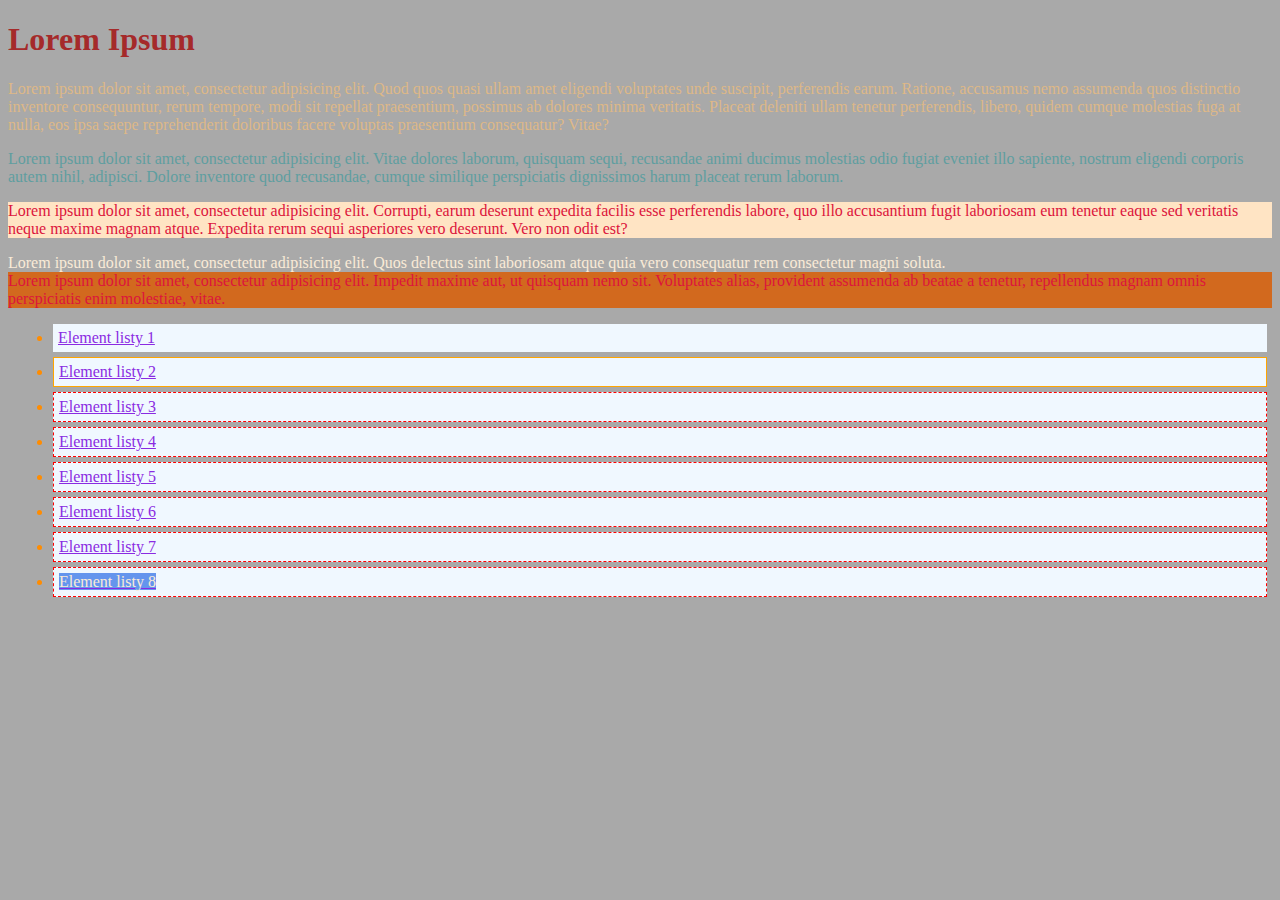
<file: 1-selektory/index.html>
<!DOCTYPE html>
<html lang="en">
<head>
    <meta charset="UTF-8">
    <title>Selektory</title>
    
    <link rel="stylesheet" href="css/style.css">
</head>
<body>
    
    <h1>Lorem Ipsum</h1>
    <p>Lorem ipsum dolor sit amet, consectetur adipisicing elit. Quod quos quasi ullam amet eligendi voluptates unde suscipit, perferendis earum. Ratione, accusamus nemo assumenda quos distinctio inventore consequuntur, rerum tempore, modi sit repellat praesentium, possimus ab dolores minima veritatis. Placeat deleniti ullam tenetur perferendis, libero, quidem cumque molestias fuga at nulla, eos ipsa saepe reprehenderit doloribus facere voluptas praesentium consequatur? Vitae?</p>
    <p id="pid">Lorem ipsum dolor sit amet, consectetur adipisicing elit. Vitae dolores laborum, quisquam sequi, recusandae animi ducimus molestias odio fugiat eveniet illo sapiente, nostrum eligendi corporis autem nihil, adipisci. Dolore inventore quod recusandae, cumque similique perspiciatis dignissimos harum placeat rerum laborum.</p>
    <p class="pcl">Lorem ipsum dolor sit amet, consectetur adipisicing elit. Corrupti, earum deserunt expedita facilis esse perferendis labore, quo illo accusantium fugit laboriosam eum tenetur eaque sed veritatis neque maxime magnam atque. Expedita rerum sequi asperiores vero deserunt. Vero non odit est?</p>
    
    Lorem ipsum dolor sit amet, consectetur adipisicing elit. Quos delectus sint laboriosam atque quia vero consequatur rem consectetur magni soluta.
    
    <div class="pcl">Lorem ipsum dolor sit amet, consectetur adipisicing elit. Impedit maxime aut, ut quisquam nemo sit. Voluptates alias, provident assumenda ab beatae a tenetur, repellendus magnam omnis perspiciatis enim molestiae, vitae.</div>
    
    <ul>
        <li id="li-1"><a href="">Element listy 1</a></li>
        <li><a href="">Element listy 2</a></li>
        <li><a href="">Element listy 3</a></li>
        <li><a href="">Element listy 4</a></li>
        <li><a href="">Element listy 5</a></li>
        <li><a href="">Element listy 6</a></li>
        <li><a href="">Element listy 7</a></li>
        <li><a href=""><span>Element listy 8</span></a></li>
    </ul>
    
</body>
</html>
</file>
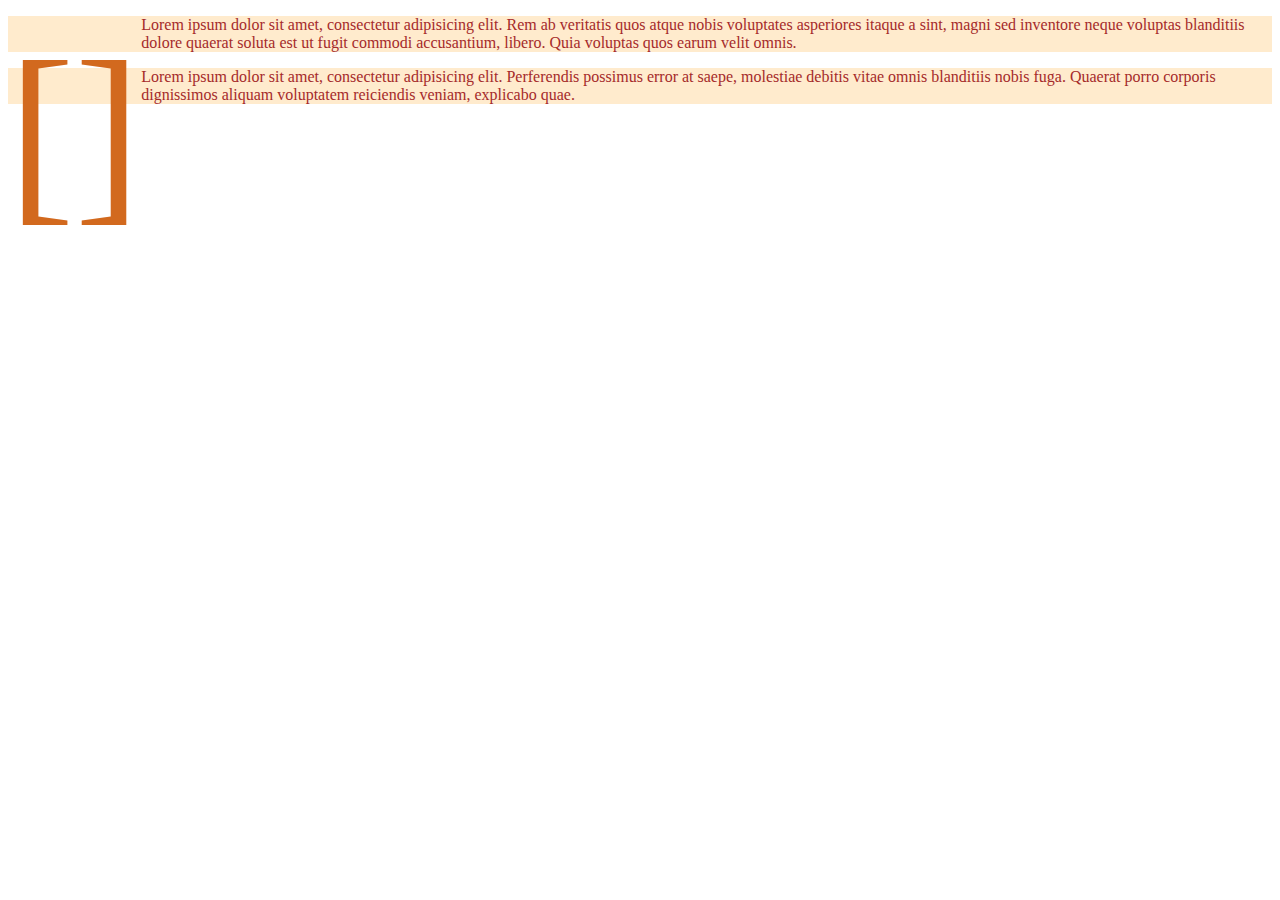
<file: 2-pseudoelementy/index.html>
<!DOCTYPE html>
<html lang="en">
<head>
    <meta charset="UTF-8">
    <title>Pseudoelementy</title>
    
    <link rel="stylesheet" href="css/style.css">
</head>
<body>
    
    <div>
        <p id="p-1">Lorem ipsum dolor sit amet, consectetur adipisicing elit. Rem ab veritatis quos atque nobis voluptates asperiores itaque a sint, magni sed inventore neque voluptas blanditiis dolore quaerat soluta est ut fugit commodi accusantium, libero. Quia voluptas quos earum velit omnis.</p>
        <p id="p-2">Lorem ipsum dolor sit amet, consectetur adipisicing elit. Perferendis possimus error at saepe, molestiae debitis vitae omnis blanditiis nobis fuga. Quaerat porro corporis dignissimos aliquam voluptatem reiciendis veniam, explicabo quae.</p>
    </div>
    
</body>
</html>
</file>
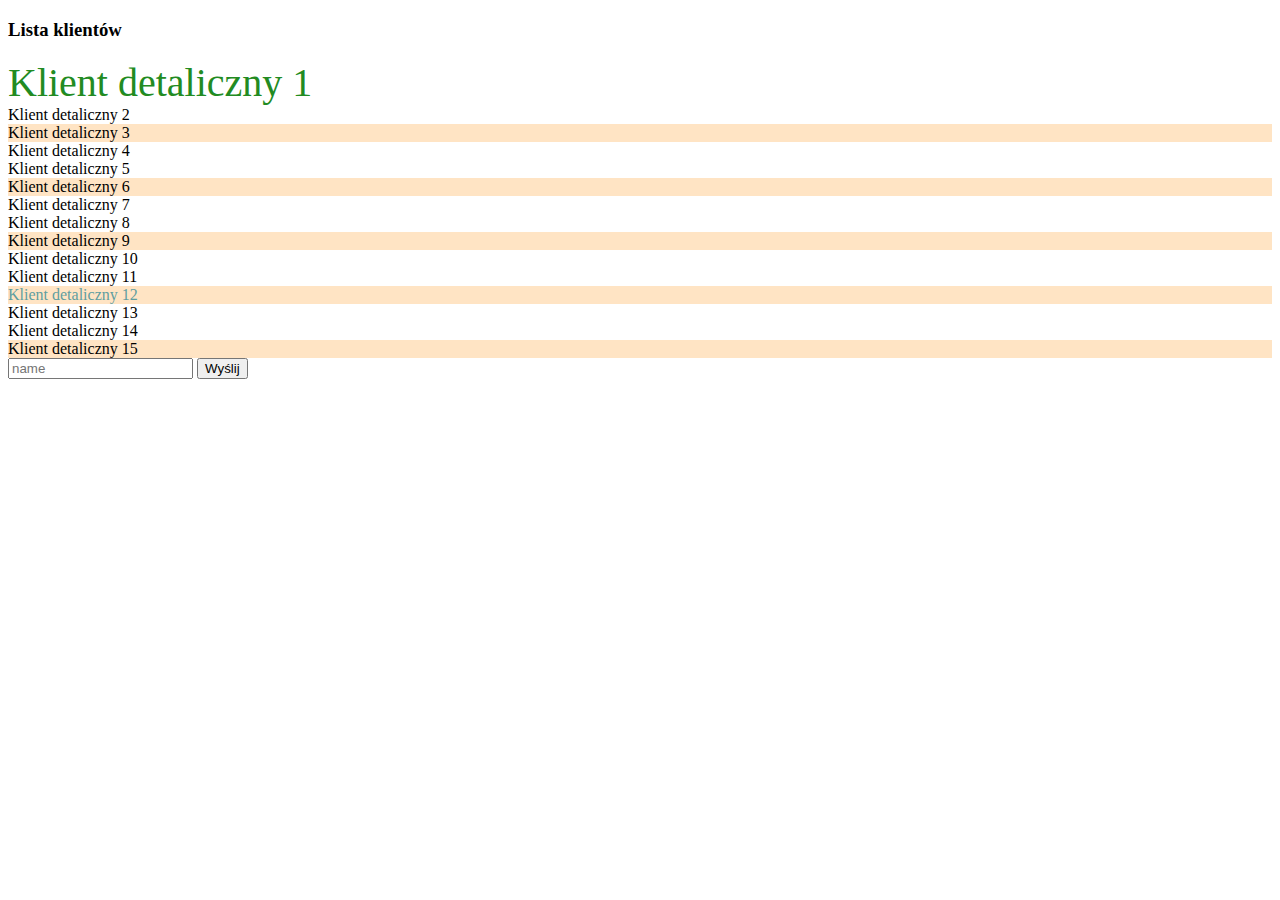
<file: 3-pseudoklasy/index.html>
<!DOCTYPE html>
<html lang="en">

<head>
    <meta charset="UTF-8">
    <title>Pseudoklasy</title>
    <link rel="stylesheet" href="css/style.css">
</head>

<body>

    <!-- Pseudoklasy elementów potomych -->
    <h3>Lista klientów</h3>
    <div class="list">

        <div class="customer">Klient detaliczny 1</div>
        <div class="customer">Klient detaliczny 2</div>
        <div class="customer">Klient detaliczny 3</div>
        <div class="customer">Klient detaliczny 4</div>
        <div class="customer">Klient detaliczny 5</div>
        <div class="customer">Klient detaliczny 6</div>
        <div class="customer">Klient detaliczny 7</div>
        <div class="customer">Klient detaliczny 8</div>
        <div class="customer">Klient detaliczny 9</div>
        <div class="customer">Klient detaliczny 10</div>
        <div class="customer">Klient detaliczny 11</div>
        <div class="customer">Klient detaliczny 12</div>
        <div class="customer">Klient detaliczny 13</div>
        <div class="customer">Klient detaliczny 14</div>
        <div class="customer">Klient detaliczny 15</div>
    </div>

    <!--  :focus i :hover  -->
    <form action="#">
        <input type="text" placeholder="name" id="name">
        <input type="submit" value="Wyślij" id="send">
    </form>


</body>

</html>
</file>
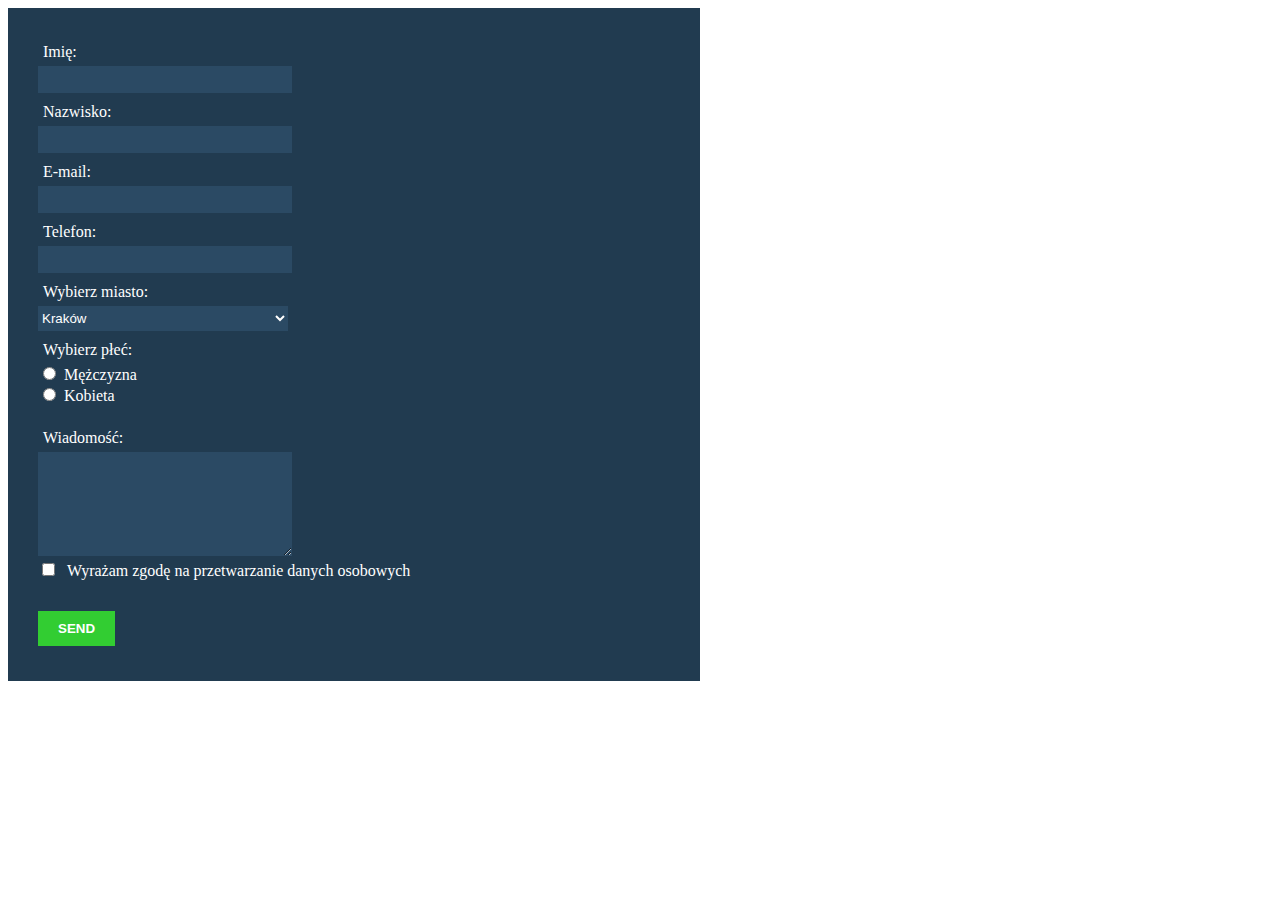
<file: 5-wartsztat/index.html>
<!DOCTYPE html>
<html lang="en">

<head>
    <meta charset="UTF-8">
    <title>Zadanie domowe - Formularz HTML5</title>
    <link rel="stylesheet" href="css/style.css">
</head>

<body>
   
    <!-- Zadanie domowe zrob z wykorzystaniem serwisu https://formspree.io -->
    
    <form action="https://formspree.io/l.badocha@arena108.pl" method="POST">
        <label for="name">Imię:</label>
        <input type="text" name="name" id="name">

        <br>
        <label for="lastname">Nazwisko:</label>
        <input type="text" name="lastname" id="lastname">

        <br>
        <label for="mail">E-mail:</label>
        <input type="email" name="_replyto" id="mail">

        <br>
        <label for="phone">Telefon:</label>
        <input type="tel" name="phone" id="phone">

        <br>
        <label for="city">Wybierz miasto:</label>
        <select name="city" id="city">
            <option value="krakow">Kraków</option>
            <option value="warszawa">Warszawa</option>
            <option value="gdansk">Gdańsk</option>
        </select>

        <br>
      	<p>Wybierz płeć:</p>
        <input type="radio" name="gender" value="male" id="male"><label for="male">Mężczyzna</label>
        <br>
        <input type="radio" name="gender" value="female" id="female"><label for="female">Kobieta</label>
        <br>

        <br>
        <label for="message">Wiadomość: </label>
        <textarea name="message" id="message"></textarea>
        <br>
        <input type="checkbox" id="agreement" name="agreement">
        <label for="agreement">Wyrażam zgodę na przetwarzanie danych osobowych</label>
        <br>
        <input type="submit" value="Send">
    </form>
</body>

</html>
</file>
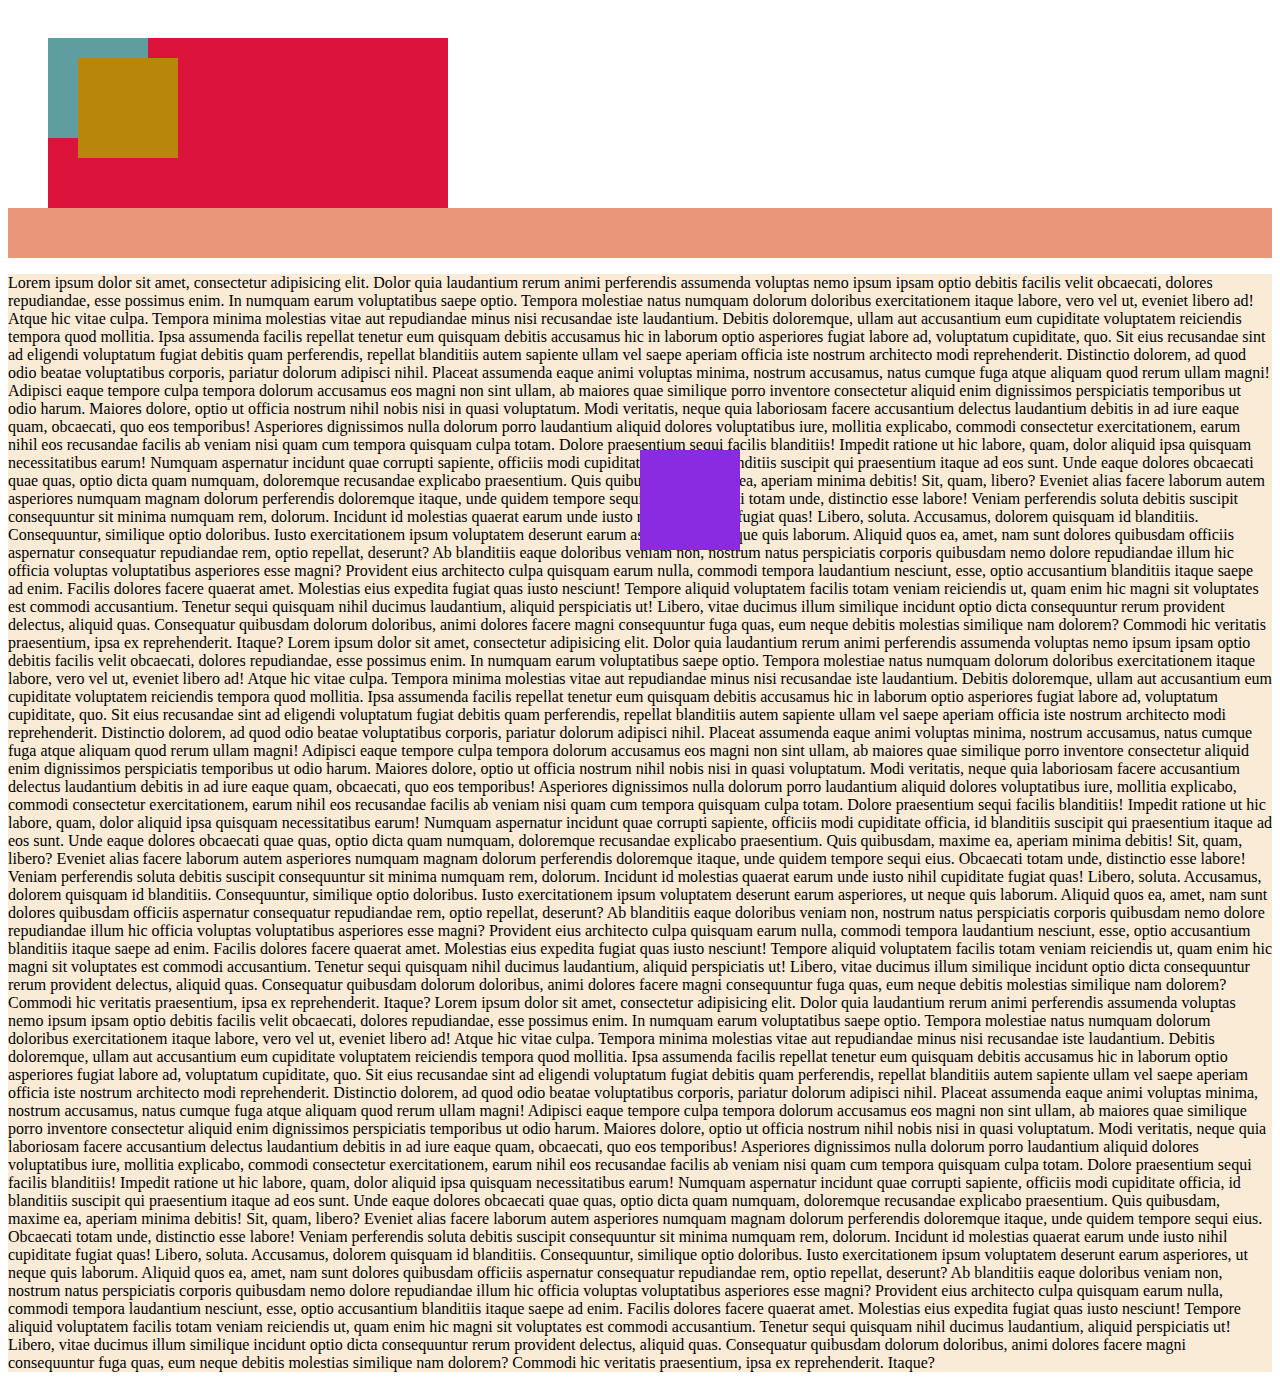
<file: 6-pozycjonowanie/index.html>
<!DOCTYPE html>
<html lang="en">

<head>
    <meta charset="UTF-8">
    <title>Pozycjonowanie</title>
    <link rel="stylesheet" href="css/style.css">
</head>

<body>
    <div id="relative">
        <div id="absolute"></div>
        <div id="static"></div>
    </div>

    <div id="fixed"></div>

    <div id="sticky"></div>
    <p>
        Lorem ipsum dolor sit amet, consectetur adipisicing elit. Dolor quia laudantium rerum animi perferendis assumenda voluptas nemo ipsum ipsam optio debitis facilis velit obcaecati, dolores repudiandae, esse possimus enim. In numquam earum voluptatibus saepe optio. Tempora molestiae natus numquam dolorum doloribus exercitationem itaque labore, vero vel ut, eveniet libero ad! Atque hic vitae culpa. Tempora minima molestias vitae aut repudiandae minus nisi recusandae iste laudantium. Debitis doloremque, ullam aut accusantium eum cupiditate voluptatem reiciendis tempora quod mollitia. Ipsa assumenda facilis repellat tenetur eum quisquam debitis accusamus hic in laborum optio asperiores fugiat labore ad, voluptatum cupiditate, quo. Sit eius recusandae sint ad eligendi voluptatum fugiat debitis quam perferendis, repellat blanditiis autem sapiente ullam vel saepe aperiam officia iste nostrum architecto modi reprehenderit. Distinctio dolorem, ad quod odio beatae voluptatibus corporis, pariatur dolorum adipisci nihil. Placeat assumenda eaque animi voluptas minima, nostrum accusamus, natus cumque fuga atque aliquam quod rerum ullam magni! Adipisci eaque tempore culpa tempora dolorum accusamus eos magni non sint ullam, ab maiores quae similique porro inventore consectetur aliquid enim dignissimos perspiciatis temporibus ut odio harum. Maiores dolore, optio ut officia nostrum nihil nobis nisi in quasi voluptatum. Modi veritatis, neque quia laboriosam facere accusantium delectus laudantium debitis in ad iure eaque quam, obcaecati, quo eos temporibus! Asperiores dignissimos nulla dolorum porro laudantium aliquid dolores voluptatibus iure, mollitia explicabo, commodi consectetur exercitationem, earum nihil eos recusandae facilis ab veniam nisi quam cum tempora quisquam culpa totam. Dolore praesentium sequi facilis blanditiis! Impedit ratione ut hic labore, quam, dolor aliquid ipsa quisquam necessitatibus earum! Numquam aspernatur incidunt quae corrupti sapiente, officiis modi cupiditate officia, id blanditiis suscipit qui praesentium itaque ad eos sunt. Unde eaque dolores obcaecati quae quas, optio dicta quam numquam, doloremque recusandae explicabo praesentium. Quis quibusdam, maxime ea, aperiam minima debitis! Sit, quam, libero? Eveniet alias facere laborum autem asperiores numquam magnam dolorum perferendis doloremque itaque, unde quidem tempore sequi eius. Obcaecati totam unde, distinctio esse labore! Veniam perferendis soluta debitis suscipit consequuntur sit minima numquam rem, dolorum. Incidunt id molestias quaerat earum unde iusto nihil cupiditate fugiat quas! Libero, soluta. Accusamus, dolorem quisquam id blanditiis. Consequuntur, similique optio doloribus. Iusto exercitationem ipsum voluptatem deserunt earum asperiores, ut neque quis laborum. Aliquid quos ea, amet, nam sunt dolores quibusdam officiis aspernatur consequatur repudiandae rem, optio repellat, deserunt? Ab blanditiis eaque doloribus veniam non, nostrum natus perspiciatis corporis quibusdam nemo dolore repudiandae illum hic officia voluptas voluptatibus asperiores esse magni? Provident eius architecto culpa quisquam earum nulla, commodi tempora laudantium nesciunt, esse, optio accusantium blanditiis itaque saepe ad enim. Facilis dolores facere quaerat amet. Molestias eius expedita fugiat quas iusto nesciunt! Tempore aliquid voluptatem facilis totam veniam reiciendis ut, quam enim hic magni sit voluptates est commodi accusantium. Tenetur sequi quisquam nihil ducimus laudantium, aliquid perspiciatis ut! Libero, vitae ducimus illum similique incidunt optio dicta consequuntur rerum provident delectus, aliquid quas. Consequatur quibusdam dolorum doloribus, animi dolores facere magni consequuntur fuga quas, eum neque debitis molestias similique nam dolorem? Commodi hic veritatis praesentium, ipsa ex reprehenderit. Itaque?
        Lorem ipsum dolor sit amet, consectetur adipisicing elit. Dolor quia laudantium rerum animi perferendis assumenda voluptas nemo ipsum ipsam optio debitis facilis velit obcaecati, dolores repudiandae, esse possimus enim. In numquam earum voluptatibus saepe optio. Tempora molestiae natus numquam dolorum doloribus exercitationem itaque labore, vero vel ut, eveniet libero ad! Atque hic vitae culpa. Tempora minima molestias vitae aut repudiandae minus nisi recusandae iste laudantium. Debitis doloremque, ullam aut accusantium eum cupiditate voluptatem reiciendis tempora quod mollitia. Ipsa assumenda facilis repellat tenetur eum quisquam debitis accusamus hic in laborum optio asperiores fugiat labore ad, voluptatum cupiditate, quo. Sit eius recusandae sint ad eligendi voluptatum fugiat debitis quam perferendis, repellat blanditiis autem sapiente ullam vel saepe aperiam officia iste nostrum architecto modi reprehenderit. Distinctio dolorem, ad quod odio beatae voluptatibus corporis, pariatur dolorum adipisci nihil. Placeat assumenda eaque animi voluptas minima, nostrum accusamus, natus cumque fuga atque aliquam quod rerum ullam magni! Adipisci eaque tempore culpa tempora dolorum accusamus eos magni non sint ullam, ab maiores quae similique porro inventore consectetur aliquid enim dignissimos perspiciatis temporibus ut odio harum. Maiores dolore, optio ut officia nostrum nihil nobis nisi in quasi voluptatum. Modi veritatis, neque quia laboriosam facere accusantium delectus laudantium debitis in ad iure eaque quam, obcaecati, quo eos temporibus! Asperiores dignissimos nulla dolorum porro laudantium aliquid dolores voluptatibus iure, mollitia explicabo, commodi consectetur exercitationem, earum nihil eos recusandae facilis ab veniam nisi quam cum tempora quisquam culpa totam. Dolore praesentium sequi facilis blanditiis! Impedit ratione ut hic labore, quam, dolor aliquid ipsa quisquam necessitatibus earum! Numquam aspernatur incidunt quae corrupti sapiente, officiis modi cupiditate officia, id blanditiis suscipit qui praesentium itaque ad eos sunt. Unde eaque dolores obcaecati quae quas, optio dicta quam numquam, doloremque recusandae explicabo praesentium. Quis quibusdam, maxime ea, aperiam minima debitis! Sit, quam, libero? Eveniet alias facere laborum autem asperiores numquam magnam dolorum perferendis doloremque itaque, unde quidem tempore sequi eius. Obcaecati totam unde, distinctio esse labore! Veniam perferendis soluta debitis suscipit consequuntur sit minima numquam rem, dolorum. Incidunt id molestias quaerat earum unde iusto nihil cupiditate fugiat quas! Libero, soluta. Accusamus, dolorem quisquam id blanditiis. Consequuntur, similique optio doloribus. Iusto exercitationem ipsum voluptatem deserunt earum asperiores, ut neque quis laborum. Aliquid quos ea, amet, nam sunt dolores quibusdam officiis aspernatur consequatur repudiandae rem, optio repellat, deserunt? Ab blanditiis eaque doloribus veniam non, nostrum natus perspiciatis corporis quibusdam nemo dolore repudiandae illum hic officia voluptas voluptatibus asperiores esse magni? Provident eius architecto culpa quisquam earum nulla, commodi tempora laudantium nesciunt, esse, optio accusantium blanditiis itaque saepe ad enim. Facilis dolores facere quaerat amet. Molestias eius expedita fugiat quas iusto nesciunt! Tempore aliquid voluptatem facilis totam veniam reiciendis ut, quam enim hic magni sit voluptates est commodi accusantium. Tenetur sequi quisquam nihil ducimus laudantium, aliquid perspiciatis ut! Libero, vitae ducimus illum similique incidunt optio dicta consequuntur rerum provident delectus, aliquid quas. Consequatur quibusdam dolorum doloribus, animi dolores facere magni consequuntur fuga quas, eum neque debitis molestias similique nam dolorem? Commodi hic veritatis praesentium, ipsa ex reprehenderit. Itaque?
        Lorem ipsum dolor sit amet, consectetur adipisicing elit. Dolor quia laudantium rerum animi perferendis assumenda voluptas nemo ipsum ipsam optio debitis facilis velit obcaecati, dolores repudiandae, esse possimus enim. In numquam earum voluptatibus saepe optio. Tempora molestiae natus numquam dolorum doloribus exercitationem itaque labore, vero vel ut, eveniet libero ad! Atque hic vitae culpa. Tempora minima molestias vitae aut repudiandae minus nisi recusandae iste laudantium. Debitis doloremque, ullam aut accusantium eum cupiditate voluptatem reiciendis tempora quod mollitia. Ipsa assumenda facilis repellat tenetur eum quisquam debitis accusamus hic in laborum optio asperiores fugiat labore ad, voluptatum cupiditate, quo. Sit eius recusandae sint ad eligendi voluptatum fugiat debitis quam perferendis, repellat blanditiis autem sapiente ullam vel saepe aperiam officia iste nostrum architecto modi reprehenderit. Distinctio dolorem, ad quod odio beatae voluptatibus corporis, pariatur dolorum adipisci nihil. Placeat assumenda eaque animi voluptas minima, nostrum accusamus, natus cumque fuga atque aliquam quod rerum ullam magni! Adipisci eaque tempore culpa tempora dolorum accusamus eos magni non sint ullam, ab maiores quae similique porro inventore consectetur aliquid enim dignissimos perspiciatis temporibus ut odio harum. Maiores dolore, optio ut officia nostrum nihil nobis nisi in quasi voluptatum. Modi veritatis, neque quia laboriosam facere accusantium delectus laudantium debitis in ad iure eaque quam, obcaecati, quo eos temporibus! Asperiores dignissimos nulla dolorum porro laudantium aliquid dolores voluptatibus iure, mollitia explicabo, commodi consectetur exercitationem, earum nihil eos recusandae facilis ab veniam nisi quam cum tempora quisquam culpa totam. Dolore praesentium sequi facilis blanditiis! Impedit ratione ut hic labore, quam, dolor aliquid ipsa quisquam necessitatibus earum! Numquam aspernatur incidunt quae corrupti sapiente, officiis modi cupiditate officia, id blanditiis suscipit qui praesentium itaque ad eos sunt. Unde eaque dolores obcaecati quae quas, optio dicta quam numquam, doloremque recusandae explicabo praesentium. Quis quibusdam, maxime ea, aperiam minima debitis! Sit, quam, libero? Eveniet alias facere laborum autem asperiores numquam magnam dolorum perferendis doloremque itaque, unde quidem tempore sequi eius. Obcaecati totam unde, distinctio esse labore! Veniam perferendis soluta debitis suscipit consequuntur sit minima numquam rem, dolorum. Incidunt id molestias quaerat earum unde iusto nihil cupiditate fugiat quas! Libero, soluta. Accusamus, dolorem quisquam id blanditiis. Consequuntur, similique optio doloribus. Iusto exercitationem ipsum voluptatem deserunt earum asperiores, ut neque quis laborum. Aliquid quos ea, amet, nam sunt dolores quibusdam officiis aspernatur consequatur repudiandae rem, optio repellat, deserunt? Ab blanditiis eaque doloribus veniam non, nostrum natus perspiciatis corporis quibusdam nemo dolore repudiandae illum hic officia voluptas voluptatibus asperiores esse magni? Provident eius architecto culpa quisquam earum nulla, commodi tempora laudantium nesciunt, esse, optio accusantium blanditiis itaque saepe ad enim. Facilis dolores facere quaerat amet. Molestias eius expedita fugiat quas iusto nesciunt! Tempore aliquid voluptatem facilis totam veniam reiciendis ut, quam enim hic magni sit voluptates est commodi accusantium. Tenetur sequi quisquam nihil ducimus laudantium, aliquid perspiciatis ut! Libero, vitae ducimus illum similique incidunt optio dicta consequuntur rerum provident delectus, aliquid quas. Consequatur quibusdam dolorum doloribus, animi dolores facere magni consequuntur fuga quas, eum neque debitis molestias similique nam dolorem? Commodi hic veritatis praesentium, ipsa ex reprehenderit. Itaque?
    </p>

</body>

</html>
</file>
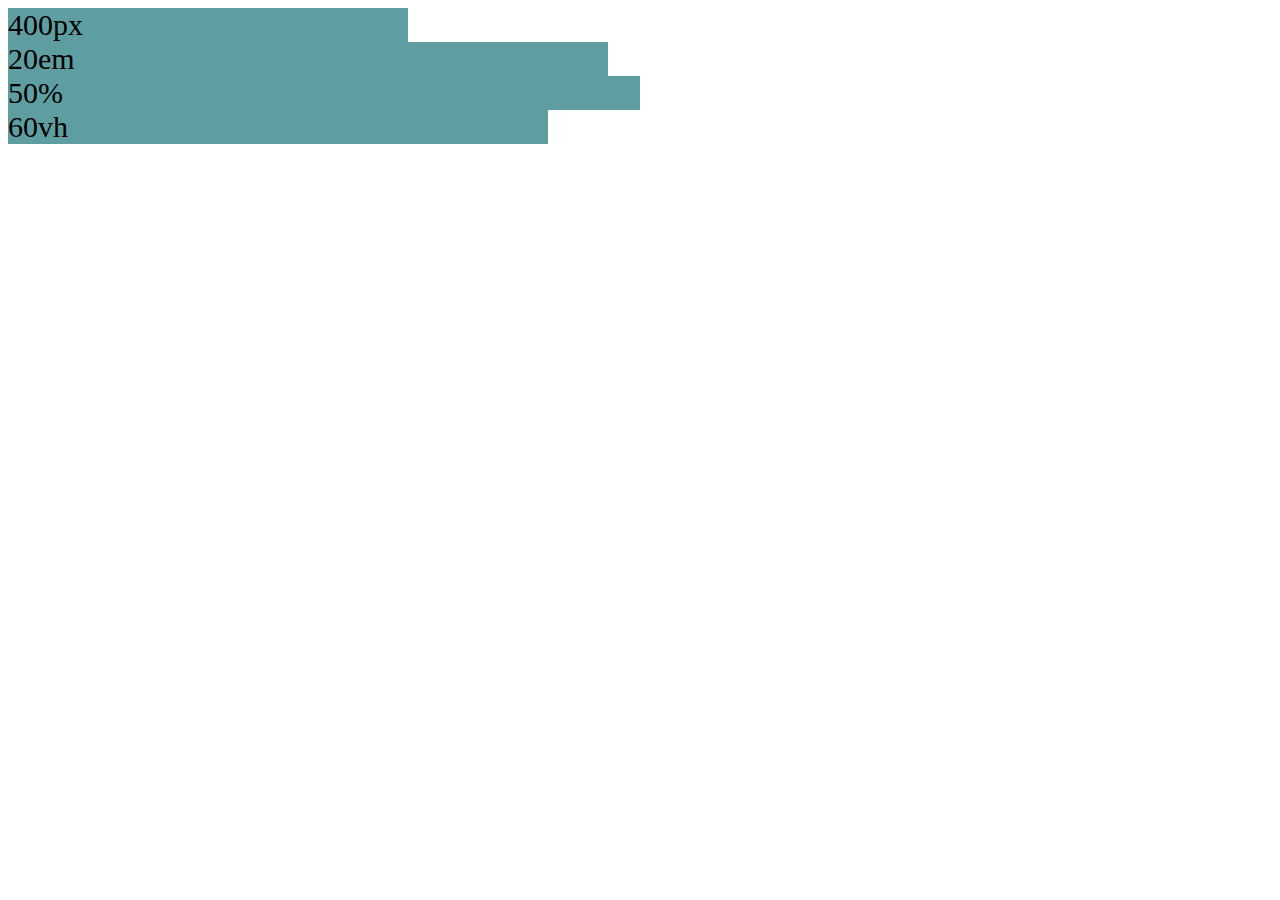
<file: 7-jednostki/index.html>
<!DOCTYPE html>
<html lang="en">

<head>
    <meta charset="UTF-8">
    <title>Jednostki</title>
    <link rel="stylesheet" href="css/style.css">
</head>

<body>

    <div id="container">
        <div id="pixels">400px</div>
        <div id="em">20em</div>
        <div id="percent">50%</div>
        <div id="vh">60vh</div>
    </div>



</body>

</html>
</file>
<file: 1-selektory/css/style.css>
*{
    color: antiquewhite;
}
body{
    background-color: darkgrey;
}
h1{
    color: brown;
}
p{
    color: burlywood;
}
#pid{
    color: cadetblue;
}
.pcl{
    color: crimson;
    background-color: bisque;
}
ul a{
    color: blueviolet;
}
a > span{
    background-color: cornflowerblue;
}
ul>li{
    color: darkorange;
    background-color: aliceblue;
    padding: 5px;
    margin: 5px;
}
#li-1 ~ li{
    border: 1px dashed red;
}
#li-1 + li{
    border: 1px solid orange;
}
div.pcl{
    background-color: chocolate;
}
</file>
<file: 2-pseudoelementy/css/style.css>
p{
    color: brown;
    background-color: blanchedalmond;
}
#p-1::before{
    content: "[]";
    color: chocolate;
    font: 200px bold;
    float: left;
}
</file>
<file: 3-pseudoklasy/css/style.css>
#name:hover{
    background-color: coral;
}
#name:focus{
    font-size: 100px;
}
.customer:first-child{
    font-size: 40px;
}
.customer:first-of-type{
    color: forestgreen;
}
.customer:nth-last-of-type(4){
    color: cadetblue;
}
.customer:nth-child(3n+3){
    background-color: bisque;
}
</file>
<file: 5-wartsztat/css/style.css>
*{
    color: white;
    border: 0px;
    outline: none;
}
form{
    background-color: #213b50;
    width: 50%;
    padding: 30px;
}
form input, form select{
    margin-bottom: 5px;
}
form > label{
    display: block;
    margin: 5px;
}
form > input{
    background-color: #2b4a64;
}
form > input[type="text"], 
form > input[type="email"], 
form > input[type="tel"]{
    width: 250px;
    height: 25px;
}
form > input:focus, 
form > select:focus, 
textarea:focus{
    background-color: #4e708c;
    border: 1px #ffffff solid;
    color: #ffffff;
}
form > select{
    background-color: #2b4a64;
    width: 250px;
    height: 25px;
}
form > input[type="radio"] + label{
    display: inline;
}
form > textarea{
    width: 250px;
    height: 100px;
    background-color: #2b4a64;
}
form > input[type="checkbox"] + label{
    display: inline;
}
form > input[type="submit"]{
    background-color: limegreen;
    margin-top: 30px;
    padding: 10px 20px 10px 20px;
    font-weight: 900;text-transform: uppercase;
    
}
form > p{
    margin: 5px;
}
</file>
<file: 6-pozycjonowanie/css/style.css>
#static{
    width: 100px;
    height: 100px;
    background-color: cadetblue;
}
#relative{
    width: 400px;
    height: 200px;
    background-color: crimson;
    position: relative;
    top: 30px;
    left: 40px;
}
#absolute{
    width: 100px;
    height: 100px;
    background-color: darkgoldenrod;
    position: absolute;
    top: 20px;
    left: 30px;
    
}
#fixed{
    width: 100px;
    height: 100px;
    background-color: blueviolet;
    position: fixed;
    top: 50%;
    left: 50%;
}
#sticky{
    width: 100%;
    height: 50px;
    background-color: darksalmon;
    position: sticky;
    top: 0;
}
p{
    background-color: antiquewhite;    
}
</file>
<file: 7-jednostki/css/style.css>
html{
    font-size: 20px;
}
#container{
    font-size: 30px;
}
#container > div{
    background-color: cadetblue;
}
#pixels{
/*    font-size: 400px;*/
    width: 400px;
}
#em{
/*    font-size: 20em;*/
    width: 20em;
}
#percent{
/*    font-size: 50%;*/
    width: 50%;
}
#vh{
/*    font-size: 60vh;*/
    width: 60vh;
}
</file>
